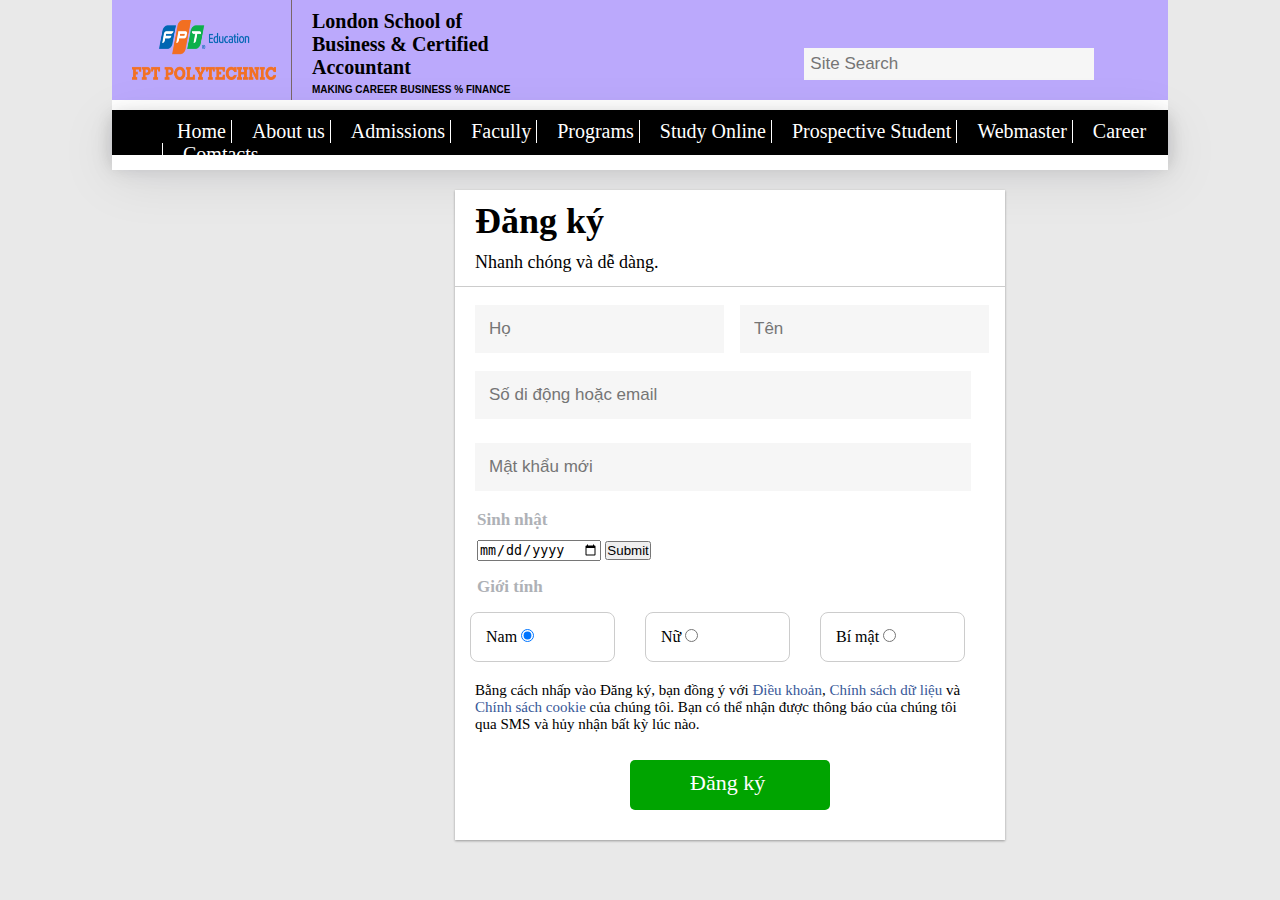
<file: dangki.html>
<!DOCTYPE html>
<html>
  <head>
    
      <title>Bài ASIMENT - html</title>
      <meta charset="utf-8">
      <link rel="stylesheet" href="mystyledangky.css">
      </head>
  <body >
    
      <header style="background: #bba9fc;">
        
        <div class="first">
        <img src="logo.png" alt="logo" width="180px" height="100px">
         
        <h1 style="padding: 10px 0px 0px 20px;">
          London School of <br> Business & Certified <br>
           Accountant <br>
           <p style="font-size: 10px; padding-top: 5px;
           font-family: 'Gill Sans', 'Gill Sans MT', Calibri, 'Trebuchet MS', sans-serif;">
            MAKING CAREER BUSINESS % FINANCE
          </p>
        </h1>
        <div class="topnav">      
          <input type="text" placeholder="Site Search"/>
        </div>

    </div>
      </header>
      <div class="mainw" style="height: 50px">
      
        <nav>
          
          <ul class="parent">
            
            <a href ="baiASM.html"class="trangchu">Home</a>
          
            <li><a href ="#">About us</a></li>
  
            <li><a href ="#">Admissions</a></li>
  
            <li><a href ="#">Facully</a></li>
  
            <li><a href ="#">Programs </a></li>

            <li><a href ="#">Study Online</a></li>
  
            <li><a href ="#">Prospective Student</a></li>
  
            <li><a href ="#">Webmaster </a></li>
  
            <li><a href ="#">Career</a></li>

            <li><a href ="#">Comtacts</a></li>
            
          </ul>
          
       </nav>
      </div>
      <div>
      <main>
        <div class="square">
          <div style="padding: 10px 0px 0px 20px;font-size: 18px;border-bottom: 1px solid #ccc;">
          <h1 style="padding-bottom: 10px;">
            Đăng ký
          </h1>
          <p style="padding-bottom: 13px;"> 
            Nhanh chóng và dễ dàng.
          </p>
        </div>
        <div style="border-radius: 15px ;">
        <div class="searchbar" style="padding: 10px 0px 0px 20px;">  
          <div style="display: flex;"> 
          <input type="text" placeholder="Họ"/>
          <input type="text" placeholder="Tên"/>
        </div>   
      </div>
      <div class="search" style="padding: 10px 0px 0px 532px;"> 
          <input type="text" placeholder="Số di động hoặc email"/><br><br><br><br>  
          <input type="text" placeholder="Mật khẩu mới"/>
        </div>
      </div>

        <p style="padding: 75px 0px 0px 22px;color: #AEB1B6;font-size: 17px;"> <strong>
          Sinh nhật
        </p></strong>


        <div style="padding: 10px 0px 0px 22px;">
        <form action="/action_page.php">
          <label for="birthday"></label>
          <input type="date" id="birthday" name="birthday">
          <input type="submit">
        </form>
      </div>
  
      <p style="padding: 16px 0px 0px 22px;color: #AEB1B6;font-size: 17px;"> <strong>
        Giới tính
      </p></strong>
      <div style="display: flex;">
        <div class="gt" >
        <label class="container" for="gioitinh"> Nam   </label>
          <input type="radio" id="gioitinh" checked="checked" name="radio">
          <span class="checkmark"></span>
        </div>

        <div class="gt" >
        <label class="container"  for="gioitinh">Nữ</label>
          <input type="radio" name="radio">
          <span class="checkmark"></span>
        </div>

        <div class="gt" >
        <label class="container">Bí mật </label>
          <input type="radio" name="radio">
          <span class="checkmark"></span>
        </div>

      </div>

      <p style="font-size: 15px; padding: 5px 23px 0px 20px;">
        Bằng cách nhấp vào Đăng ký, bạn đồng ý với
        <a style="color: #385898; text-decoration: none" href="https://www.facebook.com/legal/terms/update">Điều khoản</a>,
        <a style="color: #385898; text-decoration: none" href="https://www.facebook.com/about/privacy/update">Chính sách dữ liệu</a> và 
        <a style="color: #385898; text-decoration: none" href="https://www.facebook.com/policies/cookies/">Chính sách cookie</a> của chúng tôi.
        Bạn có thể nhận được thông báo của chúng tôi qua SMS và hủy nhận bất kỳ lúc nào.
      </p>

      <div class="hinhchunhat">
        <p>
        Đăng ký
      </p>
      </div>


      </div>
       


      </main>
    </div>
        

  </body>
</file>
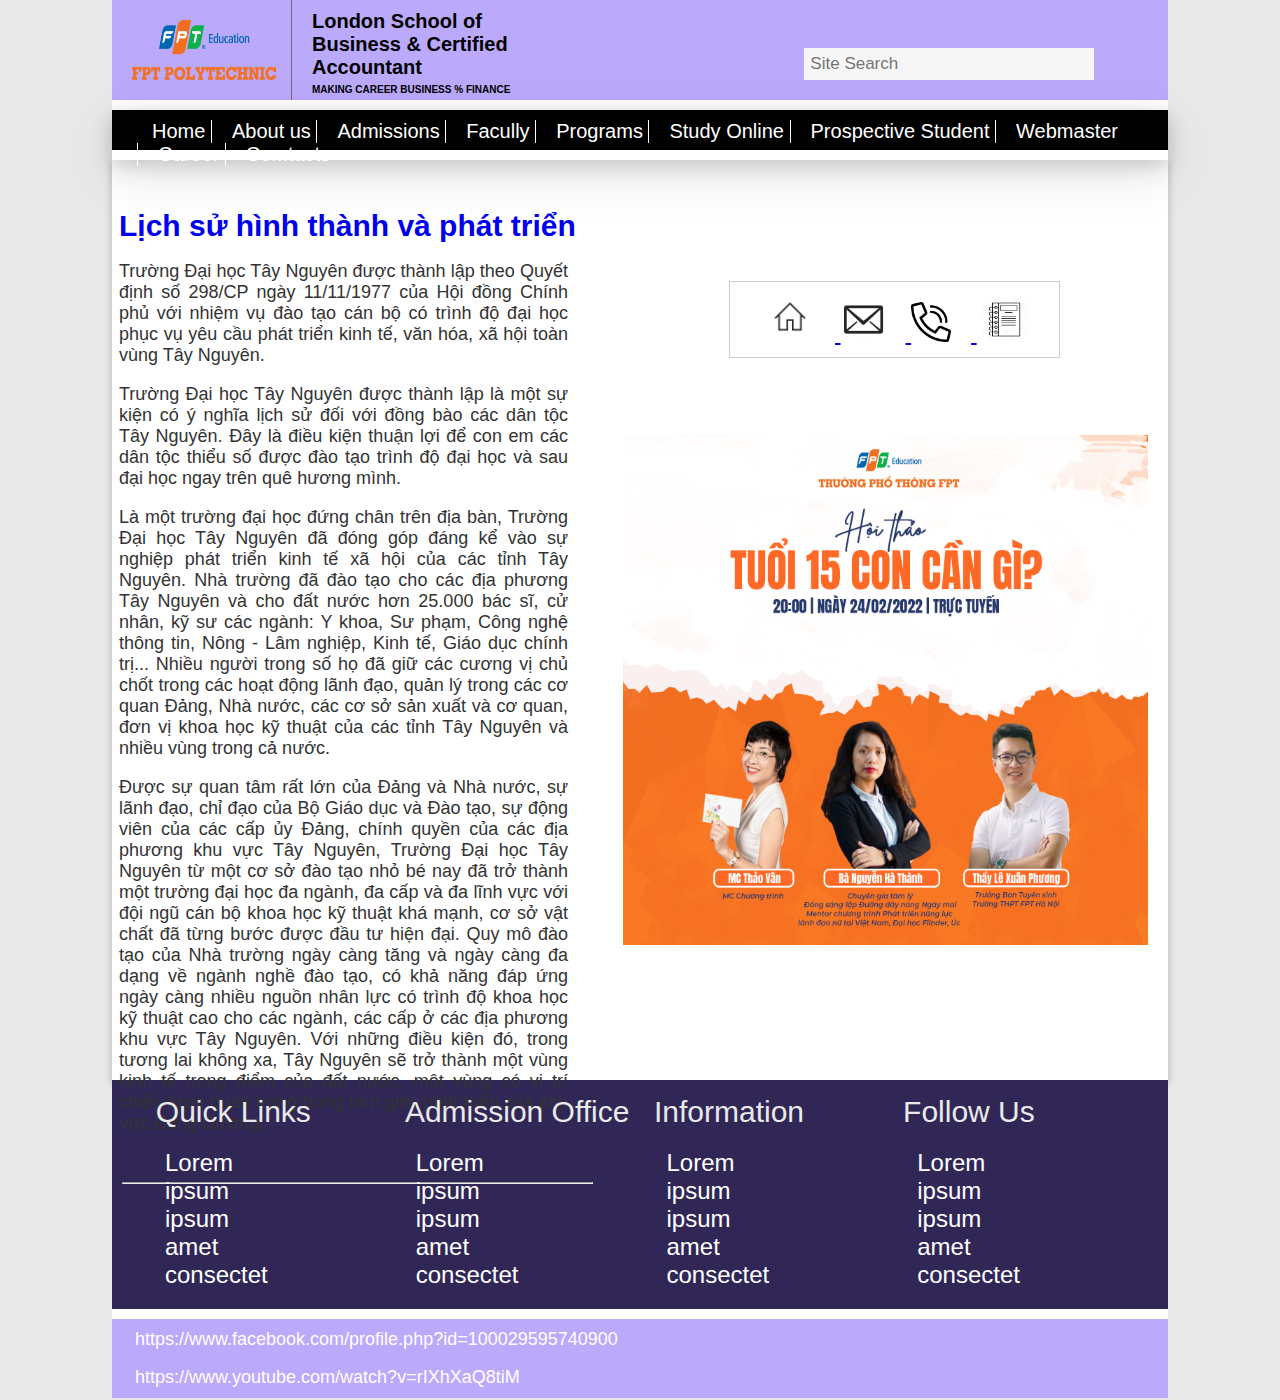
<file: gioithieu.html>
<!DOCTYPE html>
<html>
  <head>
    
      <title>Bài ASIMENT - html</title>
      <meta charset="utf-8">
      <link rel="stylesheet" href="mystyleGT.css">

      <style>
        body {
          font-family: Arial, Helvetica, sans-serif;
          font-size: 20px;
        }
        
        #myBtn {
          display: none;
          position: fixed;
          bottom: 20px;
          right: 30px;
          z-index: 99;
          font-size: 18px;
          border: none;
          outline: none;
          background-color: #312756;
          color: white;
          cursor: pointer;
          padding: 15px;
          border-radius: 4px;
        }
        
        #myBtn:hover {
          background-color: #555;
        }
        </style>

      </head>
  <body >
    
      <header style="background: #bba9fc;">
        
        <div class="first">
        <img src="logo.png" alt="logo" width="180px" height="100px">
         
        <h1 style="padding: 10px 0px 0px 20px;">
          London School of <br> Business & Certified <br>
           Accountant <br>
           <p style="font-size: 10px; padding-top: 5px;
           font-family: 'Gill Sans', 'Gill Sans MT', Calibri, 'Trebuchet MS', sans-serif;">
            MAKING CAREER BUSINESS % FINANCE
          </p>
        </h1>
        <div class="topnav">      
          <input type="text" placeholder="Site Search"/>
        </div>

    </div>
      </header>
      <div class="mainw" style="height: 50px">
      
        <nav>
          
          <ul class="parent">
            
            <a href ="baiASM.html"class="trangchu">Home</a>
          
            <li><a href ="#">About us</a></li>
  
            <li><a href ="#">Admissions</a></li>
  
            <li><a href ="#">Facully</a></li>
  
            <li><a href ="#">Programs </a></li>

            <li><a href ="#">Study Online</a></li>
  
            <li><a href ="#">Prospective Student</a></li>
  
            <li><a href ="#">Webmaster </a></li>
  
            <li><a href ="#">Career</a></li>

            <li><a href ="#">Comtacts</a></li>
            
          </ul>
          
       </nav>




       
      </div>

       <main>

        <div class="border">
        <a href ="#" style="font-size: 30px;text-decoration: none;padding-left:  7px;"><h2>Lịch sử hình thành và phát triển</a></h2>


        <p>
          Trường Đại học Tây Nguyên được thành lập theo Quyết định số 298/CP ngày 11/11/1977
           của Hội đồng Chính phủ với nhiệm vụ đào tạo cán bộ có trình độ đại học phục vụ yêu cầu phát
            triển kinh tế, văn hóa, xã hội toàn vùng Tây Nguyên.</p>

            <p>Trường Đại học Tây Nguyên được thành lập là một sự kiện có ý nghĩa lịch sử đối với
             đồng bào các dân tộc Tây Nguyên. Đây là điều kiện thuận lợi để con em các dân tộc
             thiểu số được đào tạo trình độ đại học và sau đại học ngay trên quê hương mình.</p>

             <p> Là một trường đại học đứng chân trên địa bàn, Trường Đại học Tây Nguyên đã đóng
            góp đáng kể vào sự nghiệp phát triển kinh tế xã hội của các tỉnh Tây Nguyên. 
            Nhà trường đã đào tạo cho các địa phương Tây Nguyên và cho đất nước hơn 
            25.000 bác sĩ, cử nhân, kỹ sư các ngành: Y khoa, Sư phạm, Công nghệ thông tin,
             Nông - Lâm nghiệp, Kinh tế, Giáo dục chính trị... Nhiều người trong số họ đã giữ các 
             cương vị chủ chốt trong các hoạt động lãnh đạo, quản lý trong các cơ quan Đảng, Nhà nước,
              các cơ sở sản xuất và cơ quan, đơn vị khoa học kỹ thuật của các tỉnh Tây Nguyên và nhiều vùng trong cả nước.</p>
              
        <p style="padding-bottom: 30px;">  Được sự quan tâm rất lớn của Đảng và Nhà nước, sự lãnh đạo, chỉ đạo của Bộ Giáo dục và Đào tạo, 
            sự động viên của các cấp ủy Đảng, chính quyền của các địa phương khu vực Tây Nguyên, 
            Trường Đại học Tây Nguyên từ một cơ sở đào tạo nhỏ bé nay đã trở thành một trường đại học đa ngành,
             đa cấp và đa lĩnh vực với đội ngũ cán bộ khoa học kỹ thuật khá mạnh, cơ sở vật chất đã từng bước được đầu tư hiện đại.
              Quy mô đào tạo của Nhà trường ngày càng tăng và ngày càng đa dạng về ngành nghề đào tạo, 
              có khả năng đáp ứng ngày càng nhiều nguồn nhân lực có trình độ khoa học kỹ thuật cao cho các ngành, các cấp ở các
               địa phương khu vực Tây Nguyên. Với những điều kiện đó, trong tương lai không xa, Tây Nguyên sẽ trở thành một vùng 
               kinh tế trọng điểm của đất nước, một vùng có vị trí chiến lược quan trọng trong tam giác phát triển của khu vực Đông Dương.
        </p><hr style="margin-left: 10px;width:93%;">
        </div>
        <div>
          <a href ="https://www.facebook.com/profile.php?id=100029595740900">
            <div style="margin: 106px 108px 7px 111px; border:  1px solid #ccc; padding: 10px 0px 10px 35px;">
            <img src="home.jpg" width="50px" height="50px" style="margin-right: 20px;">
            <img src="mail.png" width="45px" height="45px" style="margin-right: 20px;">
            <img src="phone.png" width="40px" height="40px" style="margin-right: 20px;">
            <img src="diachi.jpg" width="45px" height="45px" style="margin-left: 5px;">
            </div>
          </a>
          <img src="fpt.png" width="550px" height="600px" style="padding: 70px 20px 20px 5px;">

        </div>
       </main>
       <div class="bottom">
        <div style="background: #312756;color: #fff;width: 82.5%;margin: 0 auto;padding-left: 3px;">
          <div class="bot">
    
            <a href ="#">
              Quick Links
              </a>
              
            
        
              <a href ="#">
              Admission Office
              </a>
        
        
              <a href ="#">
              Information
              </a>
        
        
              <a href ="#">
              Follow Us
              </a>
          </div>
        <div style="display: flex;padding: 0px 0px 20px 50px;">
        <p>               
          Lorem <br>
          ipsum <br>
          ipsum <br>
          amet <br>
          consectet 
        </p>
        <p>
          Lorem <br>
          ipsum <br>
          ipsum <br>
          amet <br>
          consectet 
        </p>
        <p>
          Lorem <br>
          ipsum <br>
          ipsum <br>
          amet <br>
          consectet 
        </p>
        <p>
          Lorem <br>
          ipsum <br>
          ipsum <br>
          amet <br>
          consectet 
        </p>
      </div>
      </div>
      </div>


      <button onclick="topFunction()" id="myBtn" title="Go to top">Click on to top</button>

      
      <script>
      //Get the button
      var mybutton = document.getElementById("myBtn");
      
      // When the user scrolls down 20px from the top of the document, show the button
      window.onscroll = function() {scrollFunction()};
      
      function scrollFunction() {
        if (document.body.scrollTop > 20 || document.documentElement.scrollTop > 20) {
          mybutton.style.display = "block";
        } else {
          mybutton.style.display = "none";
        }
      }
      
      // When the user clicks on the button, scroll to the top of the document
      function topFunction() {
        document.body.scrollTop = 0;
        document.documentElement.scrollTop = 0;
      }
      </script>


    <footer>
      <a href="https://www.facebook.com/profile.php?id=100029595740900">
        https://www.facebook.com/profile.php?id=100029595740900</a><br><br>
        <a href="https://www.youtube.com/watch?v=rIXhXaQ8tiM">
          https://www.youtube.com/watch?v=rIXhXaQ8tiM</a>

</footer>
</file>
<file: mystyledangky.css>
* {
  padding: 0;
  margin: 0;
  box-sizing: border-box;
}

body {
  background: #e9e9e9;
}

header {
  width: 82.5%;
  margin: 0 auto;
  font-size: 10px;
  border-bottom: 10px solid #fff;
}

.mainw {
  width: 82.5%;
  margin: 0 auto;
  font-size: 10px;
  background: #fff;
  height: 1840px;
  position: relative;
  box-shadow: rgba(17, 17, 26, 0.1) 0px 4px 16px, rgba(17, 17, 26, 0.1) 0px 8px 24px, rgba(17, 17, 26, 0.1) 0px 16px 56px;
}

main {
  position: relative;
}

.hinhchunhat {
  height: 50px;
  width: 200px;
  border-radius: 5px;
  background-color: #00A400;
  position: absolute;
  bottom: 30px;
  color: #fff;
  font-size: 22px;
  display: inline-block;
  left: 175px;
  padding: 10px 0px 0px 60px;
  z-index: 999;
}

.hinhchunhat p {
  color: #fff;
  text-decoration: none;
}

.hinhchunhat p:hover {
  text-decoration: underline;
  color: #fff;
}

header img {
  border-right: 1px solid rgb(121, 103, 103);
  padding: 20px 15px 20px 20px;
}

.first {
  display: flex;
}

nav {
  background: #000;
  padding-top: 10px;
  padding-left: 50px;
  width: 100%;
  height: 60px;
  border-bottom: 15px solid #fff;
  font-size: 20px;
}

.trangchu {
  text-decoration: none;
  color: #fff;
  padding-left: 15px;
}

.trangchu :hover {
  text-decoration: underline;
  color: #8AE4FE;
}

ul li {
  display: inline-block;
  padding-left: 20px;
  border-left: 1px solid #fff;
}

ul li:first-child {
  border: none;
}

ul li a {
  color: #fff;
  text-decoration: none;
}

ul li a:hover {
  text-decoration: underline;
  color: #8AE4FE;
}

.parent li {
  position: relative;
}

.subparent {
  position: absolute;
  top: 23px;
  z-index: 999;
  width: 200px;
  padding: 5px;
  background: rgb(87, 70, 70);
}

.topnav {
  padding: 40px 0px 10px 600px;
  width: 100px;
}

.topnav input[type=text] {
  float: right;
  padding: 6px;
  margin-top: 8px;
  margin-right: 16px;
  border: none;
  font-size: 17px;
  width: 290px;
  background: #F6F6F6;
}

@media screen and (max-width: 60px) {

  .topnav a,
  .topnav input[type=text] {
    float: none;
    display: block;
    text-align: left;
    width: 100%;
    margin: 0;
    padding: 14px;
  }

  .topnav input[type=text] {
    border: 1px solid #ccc;
  }
}


.topnav {
  padding: 40px 0px 10px 600px;
  width: 100px;
}

.topnav input[type=text] {
  float: right;
  padding: 6px;
  margin-top: 8px;
  margin-right: 16px;
  border: none;
  font-size: 17px;
  width: 290px;
  background: #F6F6F6;
}

@media screen and (max-width: 60px) {

  .topnav a,
  .topnav input[type=text] {
    float: none;
    display: block;
    text-align: left;
    width: 100%;
    margin: 0;
    padding: 14px;
  }

  .topnav input[type=text] {
    border: 1px solid #ccc;
  }
}


.searchbar {
  padding: 40px 0px 10px 600px;
  width: 100px;
}

.searchbar input[type=text] {
  float: right;
  padding: 6px;
  margin-top: 8px;
  margin-right: 16px;
  border: none;
  font-size: 17px;
  width: 100px;
  background: #F6F6F6;
}

@media screen and (max-width: 60px) {

  .searchbar a,
  .searchbar input[type=text] {
    float: none;
    display: block;
    text-align: left;
    width: 100%;
    margin: 0;
    padding: 14px;
  }

  .searchbar input[type=text] {
    border: 1px solid #ccc;
  }
}


.searchbar {
  padding: 40px 0px 10px 600px;
  width: 100px;
}

.searchbar input[type=text] {
  float: right;
  padding: 14px;
  margin-top: 8px;
  margin-right: 16px;
  border: none;
  font-size: 17px;
  width: 280px;
  background: #F6F6F6;
}

@media screen and (max-width: 60px) {

  .searchbar a,
  .searchbar input[type=text] {
    float: none;
    display: block;
    text-align: left;
    width: 100%;
    margin: 0;
    padding: 14px;
  }

  .searchbar input[type=text] {
    border: 1px solid #ccc;
  }
}


.search {
  padding: 40px 0px 10px 600px;
  width: 100px;
}

.search input[type=text] {
  float: right;
  padding: 6px;
  margin-top: 8px;
  margin-right: 16px;
  border: none;
  font-size: 17px;
  width: 100px;
  background: #F6F6F6;
}

@media screen and (max-width: 60px) {

  .search a,
  .search input[type=text] {
    float: none;
    display: block;
    text-align: left;
    width: 100%;
    margin: 0;
    padding: 14px;
  }

  .search input[type=text] {
    border: 1px solid #ccc;
  }
}


.search {
  padding: 40px 0px 10px 600px;
  width: 100px;
}

.search input[type=text] {
  float: right;
  padding: 14px;
  margin-top: 8px;
  margin-right: 16px;
  border: none;
  font-size: 17px;
  width: 496px;
  background: #F6F6F6;
}

@media screen and (max-width: 60px) {

  .search a,
  .search input[type=text] {
    float: none;
    display: block;
    text-align: left;
    width: 100%;
    margin: 0;
    padding: 14px;
  }

  .search input[type=text] {
    border: 1px solid #ccc;
  }
}



.square {
  height: 650px;
  width: 550px;
  background-color: #fff;
  position: absolute;
  top: 30px;
  left: 455px;
  z-index: 999;
  box-shadow: rgba(0, 0, 0, 0.12) 0px 1px 3px, rgba(0, 0, 0, 0.24) 0px 1px 2px;
}

.gt {
  border: 1px solid #ccc;
  border-radius: 8px;
  padding: 15px;
  margin: 15px;
  width: 145px;
  align-items: center;
  justify-content: space-between;
}

/*Giới tính -- Custom Radio Buttons

.container {
display: block;
position: relative;
border: 1px solid #ccc;
border-radius: 5px;
padding-left: 350px;
margin-bottom: 12px;
cursor: pointer;
padding: 10px;
font-size: 22px;
-webkit-user-select: none;
-moz-user-select: none;
-ms-user-select: none;
user-select: none;
}
 */
/* Hide the browser's default radio button */
.container input {
  position: absolute;
  opacity: 0;
  cursor: pointer;
}

/* Create a custom radio button 
.checkmark {
position: absolute;
left: 0;
height: 25px;
width: 25px;
background-color: #eee;
border-radius: 50%;
}
*/
/* On mouse-over, add a grey background color */
.container:hover input~.checkmark {
  background-color: #ccc;

}

/* When the radio button is checked, add a blue background */
.container input:checked~.checkmark {
  background-color: #2196F3;
}

/* Create the indicator (the dot/circle - hidden when not checked) */
.checkmark:after {
  content: "";
  position: absolute;
  display: none;
}

/* Show the indicator (dot/circle) when checked */
.container input:checked~.checkmark:after {
  display: block;

}

/* Style the indicator (dot/circle) */
.container .checkmark:after {
  top: 9px;
  left: 9px;
  width: 8px;
  height: 8px;
  border-radius: 50%;
  background: white;
}
</file>
<file: mystyleGT.css>
*{padding: 0; margin: 0;box-sizing: border-box;}
body{background: #e9e9e9;}
header{width: 82.5%; margin: 0 auto;font-size: 10px;border-bottom: 10px solid #fff;}
header img{border-right: 1px solid rgb(121, 103, 103);padding: 20px 15px 20px 20px;}
.first{display: flex;}
.topnav{padding: 40px 0px 10px 600px;width: 100px;}
 .topnav input[type=text] {
   float: right;
   padding: 6px;
   margin-top: 8px;
   margin-right: 16px;
   border: none;
   font-size: 17px;
   width: 290px;
   background: #F6F6F6;
 }
 @media screen and (max-width: 60px) {
   .topnav a, .topnav input[type=text] {
     float: none;
     display: block;
     text-align: left;
     width: 100%;
     margin: 0;
     padding: 14px;
   }
   .topnav input[type=text] {
     border: 1px solid #ccc;  
   }
 }


 .topnav{padding: 40px 0px 10px 600px;width: 100px;}
 .topnav input[type=text] {
   float: right;
   padding: 6px;
   margin-top: 8px;
   margin-right: 16px;
   border: none;
   font-size: 17px;
   width: 290px;
   background: #F6F6F6;
 }
 @media screen and (max-width: 60px) {
   .topnav a, .topnav input[type=text] {
     float: none;
     display: block;
     text-align: left;
     width: 100%;
     margin: 0;
     padding: 14px;
   }
   .topnav input[type=text] {
     border: 1px solid #ccc;  
   }
 }

 nav{background: #000;
  padding-top: 10px;
   padding-left: 25px;
   width: 100%;
   height: 40px;
   font-size: 20px;
}
ul li{display: inline-block;padding-left: 20px;border-left: 1px solid #fff;}
ul li:first-child{border: none;}
ul.subparent{display: none;}
ul li:hover .subparent{display: block;}
ul li a{color:#fff;text-decoration: none;}
ul li a:hover{text-decoration: underline; color: #8AE4FE;}
.parent li{position: relative;}
.subparent{position: absolute;top:19px;z-index: 999;width: 200px;padding:5px;
background: rgb(87, 70, 70);}
.subparent li{display: block;}

.trangchu {text-decoration: none;color: #fff;padding-left: 15px;}
.trangchu :hover{text-decoration: underline; color: #8AE4FE;}


.mainw{width: 82.5%;
     margin: 0 auto;
     font-size: 10px;
      background: #fff;
      position: relative;
      box-shadow: rgba(17, 17, 26, 0.1) 0px 4px 16px, rgba(17, 17, 26, 0.1) 0px 8px 24px, rgba(17, 17, 26, 0.1) 0px 16px 56px;
}
main{padding-top: 15px;
    width: 82.5%;
    margin: 0 auto;
    background: #fff;
    display: flex;
    height: 920px;
    text-align: justify;
    font-family: Segoe UI,sans-serif;
    box-shadow: rgba(0, 0, 0, 0.24) 0px 3px 8px;
}
main p{
  padding: 0px 50px 0px 7px;
  color: #333;
  display: block;
  font-size: 18px;
  margin-block-start: 1em;
  margin-block-end: 1em;
  margin-inline-start: 0px;
  margin-inline-end: 0px;
  margin: 0 0 11pxpx;
}
hr{
  display: block;
  unicode-bidi: isolate;
  margin-block-start: 0.5em;
  margin-block-end: 0.5em;
  margin-inline-start: auto;
  margin-inline-end: auto;
  overflow: hidden;
  border-style: inset;
  border-width: 1px;

}



 .bot{display: flex;
  background: #312756;
  color: #fce0e5;
  width: 97%;
  margin: 0 auto;
  padding: 15px 0px 20px 25px;
  font-size: 20px;
}
.bot a{width:35%;text-decoration: none;display: inline-block;font-size: 30px;color: #e9e9e9;}
.bot a:hover{text-decoration: underline; color: yellow;}
.bottom p{display: flex;width: 25%;font-size: 24px;display: inline-block;}

 footer{background: #bba9fc;
  width: 82.5%;
  margin: 0 auto;
  padding: 10px;
  font-size: 15px;
  border-top: 10px solid #fff;
}
footer a{color: white;
  font-size: 18px;
  padding: 13px; 
  text-decoration: none;
}
footer a:hover{text-decoration: underline; color: red;}
</file>
